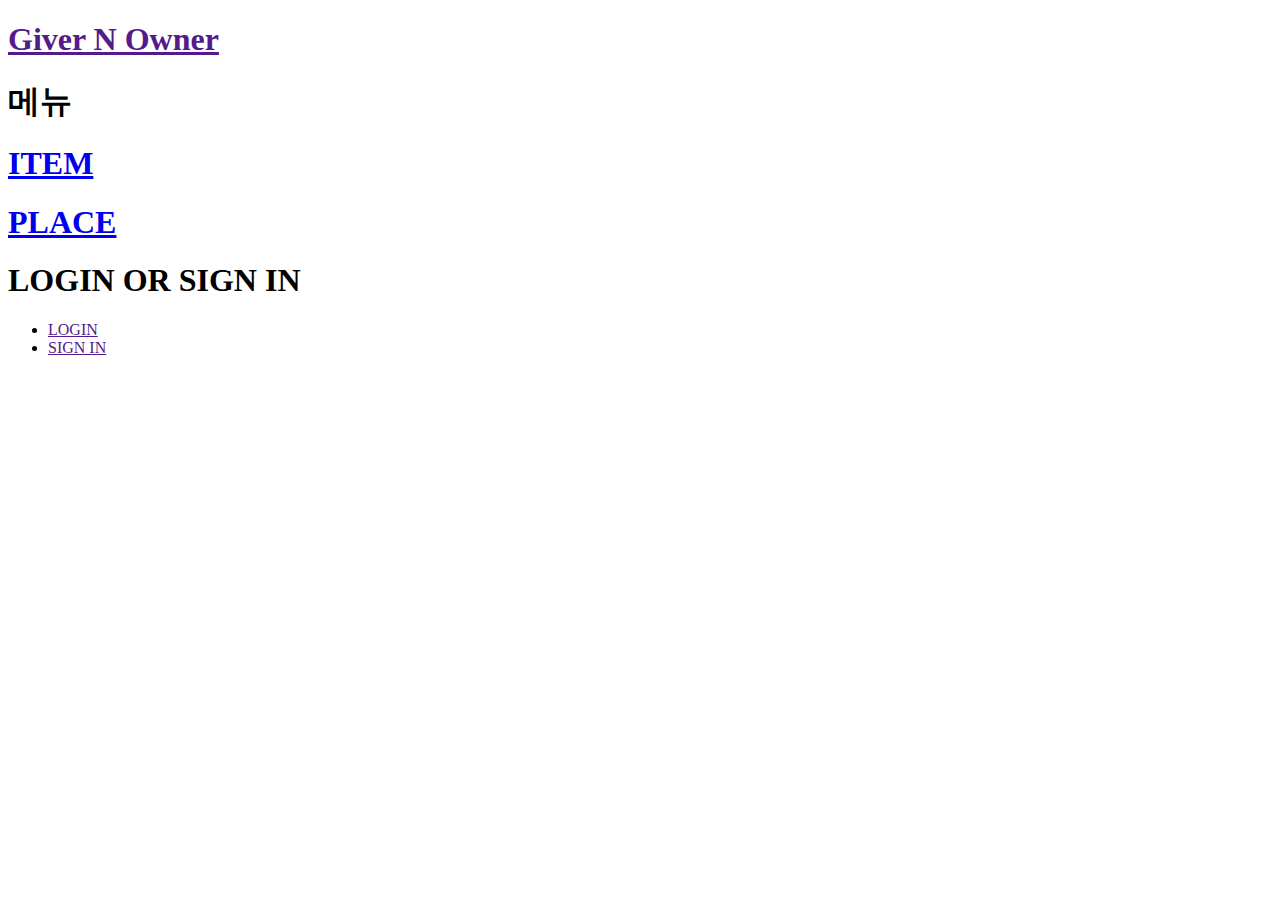
<file: GNO/WebContent/subpage.html>
<!DOCTYPE html>
<html>
<head>
<meta charset="UTF-8">
<title>Insert title here</title>
</head>
<body>
	<header>
		<h1><a href="">Giver N Owner</a></h1>
		<section>
			<h1>메뉴</h1>
			<nav>
				<h1><a href="#item">ITEM</a></h1>
			</nav>
			<nav>	
				<h1><a href="#place">PLACE</a></h1>
			</nav>			
			<nav>	
				<h1>LOGIN OR SIGN IN</h1>
				<ul>
					<li><a href="">LOGIN</a></li>
					<li><a href="">SIGN IN</a></li>
				</ul>
			</nav>
		</section>
	</header>
	
	<footer>
	</footer>
</body>
</html>
</file>
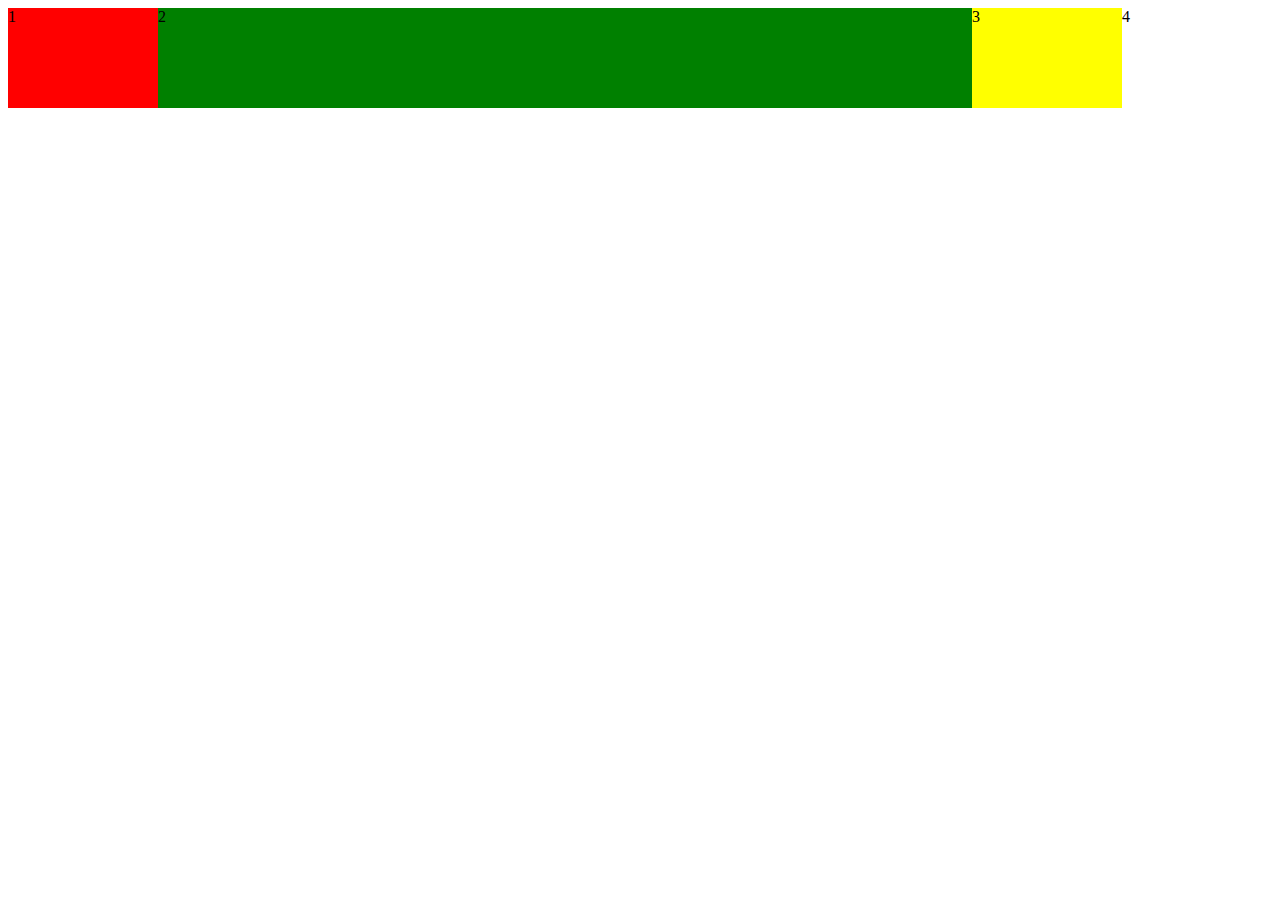
<file: SpringProject/WebContent/css/test.html>
<!DOCTYPE html>
<html>
<head>
<meta charset="UTF-8">
<title>Insert title here</title>

<style>

.box {
	display: flex;
	flex-direction: row;
	/* height: 100px; */
}

.item {
	height: 100px;
	width: 150px;
	min-width: 100px;

}

.item:nth-child(1) {
	background: red;
	
}

.item:nth-child(2) {
	background: green;
	flex-grow: 1;
}

.item:nth-child(3) {
	background: yellow;

}

</style>
</head>
<body>
	<div class="box">
		<a class="item">1</a>
		<a class="item">2</a>
		<a class="item">3</a>
		<a class="item">4</a>
	</div>
</body>
</html>
</file>
